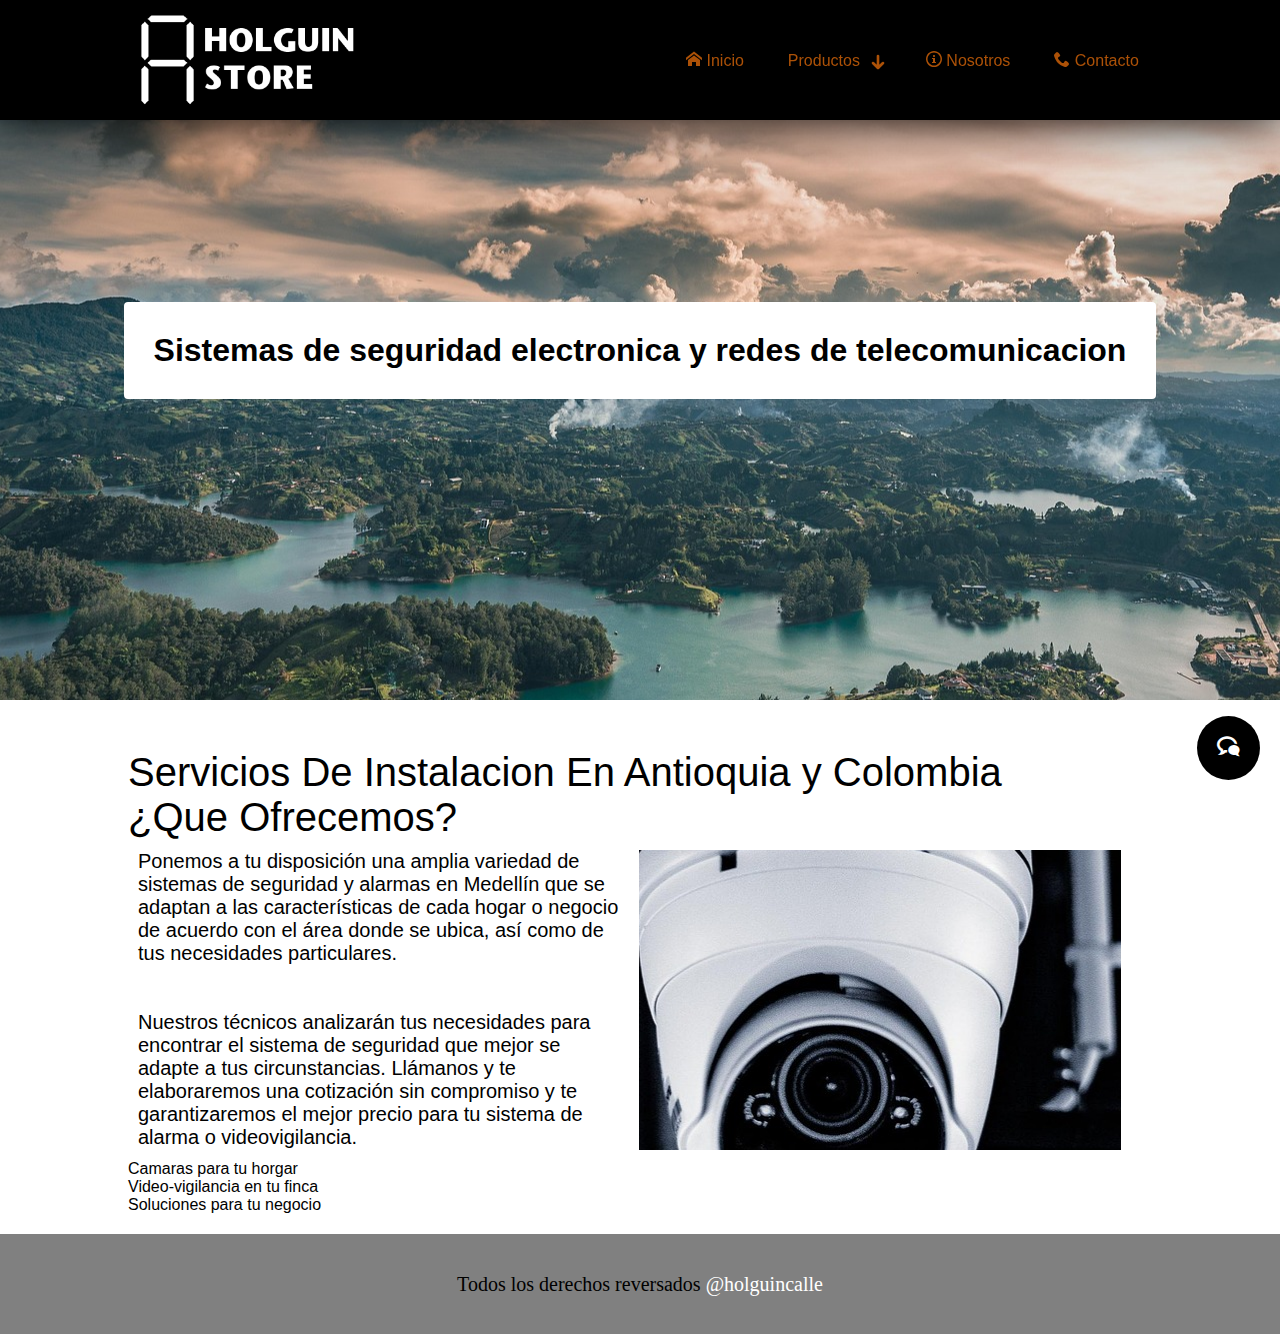
<file: index.html>
<!DOCTYPE html>
<html lang="es">
<head>
	<meta charset="UTF-8">
	<title>HOLGUIN STORE</title>
     <meta name="viewport" content="width=device-width, user-scalable=no, initial-scale=1.0, maximum-scale=1.0, minimum-scale=1.0">
     <link href="https://fonts.googleapis.com/css?family= Comfortaa" rel = "stylesheet">
     <link href="https://fonts.googleapis.com/css?family=Asap" rel="stylesheet">
     <link href="https://fonts.googleapis.com/css?family=Roboto:300" rel="stylesheet" >
     <link rel="shortcut icon" href="logo.ico">
	<link rel="stylesheet" href="estilos.css">
	<link rel="stylesheet" href="style.css">
	<script src="jquery.js"></script>
	<script src="main.js"></script>
</head>
<body>
    
    <div class="contenedor">

	<span class="ir-arriba icon-arrow-up"></span>
	<a href="http:/wa.me/573007732526/" target="_blank"><span class="chatme"><span class="icon-bubbles3"></span></span></a>

	<input type="checkbox" id="btn-nav" class="checkbox">
    <header>
      <div class="header-container">
        <img class="header-logo" src="./img/logo3d.png">
        <label for="btn-nav" class="btn-label">
          <div class="header-button"></div>
        </label>
      </div>
    </header>

		<nav class="menu" id="menu" >
		 <img class="header-logo2" src="./img/logo3d.png" height="100px">
			<ul>
				<li><p class="inicio"><span class="icon-home"></span> Inicio</p></li>
				<li class="submenu">
					<p>Productos<span class="caret icon-arrow-down2"></span></p>
				<li><p class="nosotros"><span class="icon-info"></span> Nosotros</p></li>
				<li><p class="contacto"><span class="icon-phone"></span> Contacto</p></li>
			</ul>
		</nav>

		<div class="contenidogeneral">

			<div class="portada"><h1>Sistemas de seguridad electronica y redes de telecomunicacion</h1></div>

			<article class="contenidoppal">

				<section class="seccion1">
					<h1>Servicios De Instalacion En Antioquia y Colombia</h1>
					<h1>¿Que Ofrecemos?</h1>
					<div class="parrafo1"><p>Ponemos a tu disposición una amplia variedad de sistemas de seguridad y alarmas en Medellín que se adaptan a las características de cada hogar o negocio de acuerdo con el área donde se ubica, así como de tus necesidades particulares.
					</br></br></br>Nuestros técnicos analizarán tus necesidades para encontrar el sistema de seguridad que mejor se adapte a tus circunstancias. Llámanos y te elaboraremos una cotización sin compromiso y te garantizaremos el mejor precio para tu sistema de alarma o videovigilancia.</p>
					</div>
					<div class="imagen1"></div>
				</section>
				<section class="servicios">
					<div>
						<div></div>
						<p>Camaras para tu horgar</p>
						<div></div>
						<p>Video-vigilancia en tu finca</p>
						<div></div>
						<p>Soluciones para tu negocio</p>
					</div>
				</section>
			</article>
		</div>


		<footer>
			<div>
				<div>Todos los derechos reversados <a href="http:/instagram.com/holguincalle">@holguincalle</a></div>
			</div>
		</footer>
</body>
</html>
</file>
<file: estilos.css>
* {
	padding:0;
	margin:0;
}

body {background-color:#fff;
}

.header-container, .checkbox {
	display: none;
}

nav {
   background: black;
   margin: 0;
   width: 100%;
   max-width: 1920px;
   box-sizing: border-box;
   padding: 10px;
   z-index: 10;
   position: fixed;
   box-shadow: 0px 0px 50px #000;
}

.header-logo2 {
	transition: 0.3s;
}

.menu {

  display: flex;
  justify-content: space-around;
  align-items: center;
}

nav ul {
  list-style:none;
}

nav ul li {
   display: inline-block;
   position: relative;
   padding: 4px;
}
nav ul li p {
   color: #ac5107;
   font-size: 16px;
  font-family: arial;
  font-weight: 200;
   text-decoration: none;
   display: block;
   margin: 1rem 1rem;
   cursor: pointer;
 }

nav ul li a {
	text-decoration: none;
}

nav ul li p:hover {
  color: #fff;
 }

 nav ul li .caret {
 position: relative;
 top:3px;
 font-weight: bold;
 margin-left:10px;
 margin-right:0px;
 transform: rotateZ(-90deg);
 }

 nav ul li .caret:hover { 	
 transform: rotateZ(0deg);
 transition: 0.5s
 }
 
nav ul li::before {
  content: "";
  width: 0%;
  height: 1px;
  background: #fff;
  position: absolute;
  top: -0.6rem;
  transition: all 0.2s;
  top: 50px;
}

nav ul li:hover::before {
  width: 100%;
}

 .ir-arriba {
    display: none;
    padding: 20px;
    background: black;
    font-size: 20px;
    color: #fff;
    cursor: pointer;
    position: fixed;
    bottom: 0;
    right: 0;
    margin: 20px 20px;
    border-radius: 4px;
    z-index: 10;
  }
  
  .chatme {
    padding: 20px;
    background: black;
    font-size: 20px;
    color: #fff;
    cursor: pointer;
    position: fixed;
    bottom: 100px;
    right: 0;
    margin: 20px 20px;
    border-radius: 50%;
    z-index: 10;
  }
  



  /* contenido principal*/



  .contenidogeneral {
    margin: 0;
    padding: 0px;
    width: 100%;
    height: 100%;
  }

  .portada {
    background-image: url(img/banner.jpg);
    background: cover;
    background-position: 50% 50%;
    width: 100%;
    height: 700px;
    position: relative;
    display: flex;
    justify-content: center;
    align-items: center;
  }

  .portada h1 {
    background-color: white;
    margin: 30px;
    padding: 30px;
    border: #000;
    border-radius: 4px;
    font-family: sans-serif, roboto ;
  }

  .contenidoppal {
    margin: 0 auto;
    width:60%;
    padding-top: 50px;
    font-family: sans-serif, Arial, Helvetica, sans-serif, roboto;
  }

  .seccion1 {
    display: flex;
    flex-wrap: wrap;
    width: 100%;
  }

  .seccion1 h1 {
    color: black;
    width: 100%;
    font-size: 40px;
    font-weight: lighter;
    font-family: sans-serif, Arial, Helvetica, sans-serif, roboto;
    position: relative;
  }

  .parrafo1 {
    width: 47%;
    position: relative;
    margin-top: 40px;
    margin: 10px;
  }

  .seccion1 p {
    text-align: left;
    color: black;
    font-size: 20px;
  }

  .imagen1 {
    background-image: url(img/imagen1.jpg);
    background: cover;
    background-position: 50% 50%;
    margin-top: 40px;
    width: 47%;
    margin: 10px;
    height: 300px;
    position: relative;
  }

  .alarmas {
    background-color: red;
  }

  /* pie de pagina*/

  footer {
    display: flex;
    background-color: gray;
    width: 100%;
    margin-top: 20px;
    height: 100px;
    align-items: center;
    justify-content: center;
    font-size: 20px;
  }

  footer a {
    text-decoration: none;
    color: white;
  }


/* menu para moviles*/

@media screen and (max-width: 1600px){
  .contenidoppal {
    width: 80%;
  }
}




 @media screen and (max-width: 800px) {


	.precios {
		width: 100%;
	}


.checkbox {
  display: none;
}

header {
  position: fixed;
  width: 100%;
  height: 60px;
  top: 0px;
  padding: 5px;
  z-index: 10;
  background: black;
  box-shadow: 0px 0px 5px #888888;
}
.header-logo {
  height: 3rem;
}
.header-logo2 {
  display: none;
}
.header-container {
  width: 90%;
  position: relative;
  margin: auto;
  display: flex;
  justify-content: space-between;
  align-items: center;
}
.btn-label {
  width: 2rem;
  height: 1.4rem;
  cursor: pointer;
}
.header-button {
  width: 2rem;
  height: 0.2rem;
  background: #ac5107;
  position: absolute;
  right: 1rem;
  top: 1.6rem;  
  transition: all 0.2s;
}
.header-button::before,
.header-button::after {
  content: "";
  width: 2rem;
  height: 0.2rem;
  background: #ac5107;
  position: absolute;
  top: -0.6rem;
  transition: all 0.2s;
}
.header-button::after {
  top: 0.6rem;
}


      nav {
		width: 70%;
		height: 100%;
		position: fixed;
		left:-100%;
		top: 0px;
		margin: auto;
		transition:all 0.5s;
	}
	nav ul {
		display: block;
		margin: 0;
		padding: 0;
	}
 
	 nav ul li {
		display: block;
		border-bottom:1px solid rgba( 0, 0, 0,.5);
	}
 
	 nav ul li:hover .children {
		display: none;
	}

  .children:hover::before {
    display: none;
  }
 
	 nav ul li .children {
		width: 100%;
		position: relative;
	}
 
	 nav ul li .children li a {
		margin-left:20px;
	}
 
	 nav ul li .caret {
		float: right;
	}

.checkbox:checked ~ nav {
  left: 0rem;
}

.checkbox:checked + header .header-container label .header-button {
  background: none;
}
.checkbox:checked + header .header-container label .header-button::before {
  transform: rotate(45deg);
  top: 0;
}
.checkbox:checked + header .header-container label .header-button::after {
  transform: rotate(-45deg);
  top: 0;
}

.contenidoppal {
  width: 90%;
}

.parrafo1 {
  width: 100%;
}

.imagen1 {
  width: 100%;
}


}
</file>
<file: style.css>
@font-face {
  font-family: 'icomoon';
  src:  url('fonts/icomoon.eot?kw5gsq');
  src:  url('fonts/icomoon.eot?kw5gsq#iefix') format('embedded-opentype'),
    url('fonts/icomoon.ttf?kw5gsq') format('truetype'),
    url('fonts/icomoon.woff?kw5gsq') format('woff'),
    url('fonts/icomoon.svg?kw5gsq#icomoon') format('svg');
  font-weight: normal;
  font-style: normal;
}

[class^="icon-"], [class*=" icon-"] {
  /* use !important to prevent issues with browser extensions that change fonts */
  font-family: 'icomoon' !important;
  speak: none;
  font-style: normal;
  font-weight: normal;
  font-variant: normal;
  text-transform: none;
  line-height: 1;

  /* Better Font Rendering =========== */
  -webkit-font-smoothing: antialiased;
  -moz-osx-font-smoothing: grayscale;
}

.icon-home:before {
  content: "\e900";
}
.icon-home2:before {
  content: "\e901";
}
.icon-home3:before {
  content: "\e902";
}
.icon-office:before {
  content: "\e903";
}
.icon-newspaper:before {
  content: "\e904";
}
.icon-pencil:before {
  content: "\e905";
}
.icon-pencil2:before {
  content: "\e906";
}
.icon-quill:before {
  content: "\e907";
}
.icon-pen:before {
  content: "\e908";
}
.icon-blog:before {
  content: "\e909";
}
.icon-eyedropper:before {
  content: "\e90a";
}
.icon-droplet:before {
  content: "\e90b";
}
.icon-paint-format:before {
  content: "\e90c";
}
.icon-image:before {
  content: "\e90d";
}
.icon-images:before {
  content: "\e90e";
}
.icon-camera:before {
  content: "\e90f";
}
.icon-headphones:before {
  content: "\e910";
}
.icon-music:before {
  content: "\e911";
}
.icon-play:before {
  content: "\e912";
}
.icon-film:before {
  content: "\e913";
}
.icon-video-camera:before {
  content: "\e914";
}
.icon-dice:before {
  content: "\e915";
}
.icon-pacman:before {
  content: "\e916";
}
.icon-spades:before {
  content: "\e917";
}
.icon-clubs:before {
  content: "\e918";
}
.icon-diamonds:before {
  content: "\e919";
}
.icon-bullhorn:before {
  content: "\e91a";
}
.icon-connection:before {
  content: "\e91b";
}
.icon-podcast:before {
  content: "\e91c";
}
.icon-feed:before {
  content: "\e91d";
}
.icon-mic:before {
  content: "\e91e";
}
.icon-book:before {
  content: "\e91f";
}
.icon-books:before {
  content: "\e920";
}
.icon-library:before {
  content: "\e921";
}
.icon-file-text:before {
  content: "\e922";
}
.icon-profile:before {
  content: "\e923";
}
.icon-file-empty:before {
  content: "\e924";
}
.icon-files-empty:before {
  content: "\e925";
}
.icon-file-text2:before {
  content: "\e926";
}
.icon-file-picture:before {
  content: "\e927";
}
.icon-file-music:before {
  content: "\e928";
}
.icon-file-play:before {
  content: "\e929";
}
.icon-file-video:before {
  content: "\e92a";
}
.icon-file-zip:before {
  content: "\e92b";
}
.icon-copy:before {
  content: "\e92c";
}
.icon-paste:before {
  content: "\e92d";
}
.icon-stack:before {
  content: "\e92e";
}
.icon-folder:before {
  content: "\e92f";
}
.icon-folder-open:before {
  content: "\e930";
}
.icon-folder-plus:before {
  content: "\e931";
}
.icon-folder-minus:before {
  content: "\e932";
}
.icon-folder-download:before {
  content: "\e933";
}
.icon-folder-upload:before {
  content: "\e934";
}
.icon-price-tag:before {
  content: "\e935";
}
.icon-price-tags:before {
  content: "\e936";
}
.icon-barcode:before {
  content: "\e937";
}
.icon-qrcode:before {
  content: "\e938";
}
.icon-ticket:before {
  content: "\e939";
}
.icon-cart:before {
  content: "\e93a";
}
.icon-coin-dollar:before {
  content: "\e93b";
}
.icon-coin-euro:before {
  content: "\e93c";
}
.icon-coin-pound:before {
  content: "\e93d";
}
.icon-coin-yen:before {
  content: "\e93e";
}
.icon-credit-card:before {
  content: "\e93f";
}
.icon-calculator:before {
  content: "\e940";
}
.icon-lifebuoy:before {
  content: "\e941";
}
.icon-phone:before {
  content: "\e942";
}
.icon-phone-hang-up:before {
  content: "\e943";
}
.icon-address-book:before {
  content: "\e944";
}
.icon-envelop:before {
  content: "\e945";
}
.icon-pushpin:before {
  content: "\e946";
}
.icon-location:before {
  content: "\e947";
}
.icon-location2:before {
  content: "\e948";
}
.icon-compass:before {
  content: "\e949";
}
.icon-compass2:before {
  content: "\e94a";
}
.icon-map:before {
  content: "\e94b";
}
.icon-map2:before {
  content: "\e94c";
}
.icon-history:before {
  content: "\e94d";
}
.icon-clock:before {
  content: "\e94e";
}
.icon-clock2:before {
  content: "\e94f";
}
.icon-alarm:before {
  content: "\e950";
}
.icon-bell:before {
  content: "\e951";
}
.icon-stopwatch:before {
  content: "\e952";
}
.icon-calendar:before {
  content: "\e953";
}
.icon-printer:before {
  content: "\e954";
}
.icon-keyboard:before {
  content: "\e955";
}
.icon-display:before {
  content: "\e956";
}
.icon-laptop:before {
  content: "\e957";
}
.icon-mobile:before {
  content: "\e958";
}
.icon-mobile2:before {
  content: "\e959";
}
.icon-tablet:before {
  content: "\e95a";
}
.icon-tv:before {
  content: "\e95b";
}
.icon-drawer:before {
  content: "\e95c";
}
.icon-drawer2:before {
  content: "\e95d";
}
.icon-box-add:before {
  content: "\e95e";
}
.icon-box-remove:before {
  content: "\e95f";
}
.icon-download:before {
  content: "\e960";
}
.icon-upload:before {
  content: "\e961";
}
.icon-floppy-disk:before {
  content: "\e962";
}
.icon-drive:before {
  content: "\e963";
}
.icon-database:before {
  content: "\e964";
}
.icon-undo:before {
  content: "\e965";
}
.icon-redo:before {
  content: "\e966";
}
.icon-undo2:before {
  content: "\e967";
}
.icon-redo2:before {
  content: "\e968";
}
.icon-forward:before {
  content: "\e969";
}
.icon-reply:before {
  content: "\e96a";
}
.icon-bubble:before {
  content: "\e96b";
}
.icon-bubbles:before {
  content: "\e96c";
}
.icon-bubbles2:before {
  content: "\e96d";
}
.icon-bubble2:before {
  content: "\e96e";
}
.icon-bubbles3:before {
  content: "\e96f";
}
.icon-bubbles4:before {
  content: "\e970";
}
.icon-user:before {
  content: "\e971";
}
.icon-users:before {
  content: "\e972";
}
.icon-user-plus:before {
  content: "\e973";
}
.icon-user-minus:before {
  content: "\e974";
}
.icon-user-check:before {
  content: "\e975";
}
.icon-user-tie:before {
  content: "\e976";
}
.icon-quotes-left:before {
  content: "\e977";
}
.icon-quotes-right:before {
  content: "\e978";
}
.icon-hour-glass:before {
  content: "\e979";
}
.icon-spinner:before {
  content: "\e97a";
}
.icon-spinner2:before {
  content: "\e97b";
}
.icon-spinner3:before {
  content: "\e97c";
}
.icon-spinner4:before {
  content: "\e97d";
}
.icon-spinner5:before {
  content: "\e97e";
}
.icon-spinner6:before {
  content: "\e97f";
}
.icon-spinner7:before {
  content: "\e980";
}
.icon-spinner8:before {
  content: "\e981";
}
.icon-spinner9:before {
  content: "\e982";
}
.icon-spinner10:before {
  content: "\e983";
}
.icon-spinner11:before {
  content: "\e984";
}
.icon-binoculars:before {
  content: "\e985";
}
.icon-search:before {
  content: "\e986";
}
.icon-zoom-in:before {
  content: "\e987";
}
.icon-zoom-out:before {
  content: "\e988";
}
.icon-enlarge:before {
  content: "\e989";
}
.icon-shrink:before {
  content: "\e98a";
}
.icon-enlarge2:before {
  content: "\e98b";
}
.icon-shrink2:before {
  content: "\e98c";
}
.icon-key:before {
  content: "\e98d";
}
.icon-key2:before {
  content: "\e98e";
}
.icon-lock:before {
  content: "\e98f";
}
.icon-unlocked:before {
  content: "\e990";
}
.icon-wrench:before {
  content: "\e991";
}
.icon-equalizer:before {
  content: "\e992";
}
.icon-equalizer2:before {
  content: "\e993";
}
.icon-cog:before {
  content: "\e994";
}
.icon-cogs:before {
  content: "\e995";
}
.icon-hammer:before {
  content: "\e996";
}
.icon-magic-wand:before {
  content: "\e997";
}
.icon-aid-kit:before {
  content: "\e998";
}
.icon-bug:before {
  content: "\e999";
}
.icon-pie-chart:before {
  content: "\e99a";
}
.icon-stats-dots:before {
  content: "\e99b";
}
.icon-stats-bars:before {
  content: "\e99c";
}
.icon-stats-bars2:before {
  content: "\e99d";
}
.icon-trophy:before {
  content: "\e99e";
}
.icon-gift:before {
  content: "\e99f";
}
.icon-glass:before {
  content: "\e9a0";
}
.icon-glass2:before {
  content: "\e9a1";
}
.icon-mug:before {
  content: "\e9a2";
}
.icon-spoon-knife:before {
  content: "\e9a3";
}
.icon-leaf:before {
  content: "\e9a4";
}
.icon-rocket:before {
  content: "\e9a5";
}
.icon-meter:before {
  content: "\e9a6";
}
.icon-meter2:before {
  content: "\e9a7";
}
.icon-hammer2:before {
  content: "\e9a8";
}
.icon-fire:before {
  content: "\e9a9";
}
.icon-lab:before {
  content: "\e9aa";
}
.icon-magnet:before {
  content: "\e9ab";
}
.icon-bin:before {
  content: "\e9ac";
}
.icon-bin2:before {
  content: "\e9ad";
}
.icon-briefcase:before {
  content: "\e9ae";
}
.icon-airplane:before {
  content: "\e9af";
}
.icon-truck:before {
  content: "\e9b0";
}
.icon-road:before {
  content: "\e9b1";
}
.icon-accessibility:before {
  content: "\e9b2";
}
.icon-target:before {
  content: "\e9b3";
}
.icon-shield:before {
  content: "\e9b4";
}
.icon-power:before {
  content: "\e9b5";
}
.icon-switch:before {
  content: "\e9b6";
}
.icon-power-cord:before {
  content: "\e9b7";
}
.icon-clipboard:before {
  content: "\e9b8";
}
.icon-list-numbered:before {
  content: "\e9b9";
}
.icon-list:before {
  content: "\e9ba";
}
.icon-list2:before {
  content: "\e9bb";
}
.icon-tree:before {
  content: "\e9bc";
}
.icon-menu:before {
  content: "\e9bd";
}
.icon-menu2:before {
  content: "\e9be";
}
.icon-menu3:before {
  content: "\e9bf";
}
.icon-menu4:before {
  content: "\e9c0";
}
.icon-cloud:before {
  content: "\e9c1";
}
.icon-cloud-download:before {
  content: "\e9c2";
}
.icon-cloud-upload:before {
  content: "\e9c3";
}
.icon-cloud-check:before {
  content: "\e9c4";
}
.icon-download2:before {
  content: "\e9c5";
}
.icon-upload2:before {
  content: "\e9c6";
}
.icon-download3:before {
  content: "\e9c7";
}
.icon-upload3:before {
  content: "\e9c8";
}
.icon-sphere:before {
  content: "\e9c9";
}
.icon-earth:before {
  content: "\e9ca";
}
.icon-link:before {
  content: "\e9cb";
}
.icon-flag:before {
  content: "\e9cc";
}
.icon-attachment:before {
  content: "\e9cd";
}
.icon-eye:before {
  content: "\e9ce";
}
.icon-eye-plus:before {
  content: "\e9cf";
}
.icon-eye-minus:before {
  content: "\e9d0";
}
.icon-eye-blocked:before {
  content: "\e9d1";
}
.icon-bookmark:before {
  content: "\e9d2";
}
.icon-bookmarks:before {
  content: "\e9d3";
}
.icon-sun:before {
  content: "\e9d4";
}
.icon-contrast:before {
  content: "\e9d5";
}
.icon-brightness-contrast:before {
  content: "\e9d6";
}
.icon-star-empty:before {
  content: "\e9d7";
}
.icon-star-half:before {
  content: "\e9d8";
}
.icon-star-full:before {
  content: "\e9d9";
}
.icon-heart:before {
  content: "\e9da";
}
.icon-heart-broken:before {
  content: "\e9db";
}
.icon-man:before {
  content: "\e9dc";
}
.icon-woman:before {
  content: "\e9dd";
}
.icon-man-woman:before {
  content: "\e9de";
}
.icon-happy:before {
  content: "\e9df";
}
.icon-happy2:before {
  content: "\e9e0";
}
.icon-smile:before {
  content: "\e9e1";
}
.icon-smile2:before {
  content: "\e9e2";
}
.icon-tongue:before {
  content: "\e9e3";
}
.icon-tongue2:before {
  content: "\e9e4";
}
.icon-sad:before {
  content: "\e9e5";
}
.icon-sad2:before {
  content: "\e9e6";
}
.icon-wink:before {
  content: "\e9e7";
}
.icon-wink2:before {
  content: "\e9e8";
}
.icon-grin:before {
  content: "\e9e9";
}
.icon-grin2:before {
  content: "\e9ea";
}
.icon-cool:before {
  content: "\e9eb";
}
.icon-cool2:before {
  content: "\e9ec";
}
.icon-angry:before {
  content: "\e9ed";
}
.icon-angry2:before {
  content: "\e9ee";
}
.icon-evil:before {
  content: "\e9ef";
}
.icon-evil2:before {
  content: "\e9f0";
}
.icon-shocked:before {
  content: "\e9f1";
}
.icon-shocked2:before {
  content: "\e9f2";
}
.icon-baffled:before {
  content: "\e9f3";
}
.icon-baffled2:before {
  content: "\e9f4";
}
.icon-confused:before {
  content: "\e9f5";
}
.icon-confused2:before {
  content: "\e9f6";
}
.icon-neutral:before {
  content: "\e9f7";
}
.icon-neutral2:before {
  content: "\e9f8";
}
.icon-hipster:before {
  content: "\e9f9";
}
.icon-hipster2:before {
  content: "\e9fa";
}
.icon-wondering:before {
  content: "\e9fb";
}
.icon-wondering2:before {
  content: "\e9fc";
}
.icon-sleepy:before {
  content: "\e9fd";
}
.icon-sleepy2:before {
  content: "\e9fe";
}
.icon-frustrated:before {
  content: "\e9ff";
}
.icon-frustrated2:before {
  content: "\ea00";
}
.icon-crying:before {
  content: "\ea01";
}
.icon-crying2:before {
  content: "\ea02";
}
.icon-point-up:before {
  content: "\ea03";
}
.icon-point-right:before {
  content: "\ea04";
}
.icon-point-down:before {
  content: "\ea05";
}
.icon-point-left:before {
  content: "\ea06";
}
.icon-warning:before {
  content: "\ea07";
}
.icon-notification:before {
  content: "\ea08";
}
.icon-question:before {
  content: "\ea09";
}
.icon-plus:before {
  content: "\ea0a";
}
.icon-minus:before {
  content: "\ea0b";
}
.icon-info:before {
  content: "\ea0c";
}
.icon-cancel-circle:before {
  content: "\ea0d";
}
.icon-blocked:before {
  content: "\ea0e";
}
.icon-cross:before {
  content: "\ea0f";
}
.icon-checkmark:before {
  content: "\ea10";
}
.icon-checkmark2:before {
  content: "\ea11";
}
.icon-spell-check:before {
  content: "\ea12";
}
.icon-enter:before {
  content: "\ea13";
}
.icon-exit:before {
  content: "\ea14";
}
.icon-play2:before {
  content: "\ea15";
}
.icon-pause:before {
  content: "\ea16";
}
.icon-stop:before {
  content: "\ea17";
}
.icon-previous:before {
  content: "\ea18";
}
.icon-next:before {
  content: "\ea19";
}
.icon-backward:before {
  content: "\ea1a";
}
.icon-forward2:before {
  content: "\ea1b";
}
.icon-play3:before {
  content: "\ea1c";
}
.icon-pause2:before {
  content: "\ea1d";
}
.icon-stop2:before {
  content: "\ea1e";
}
.icon-backward2:before {
  content: "\ea1f";
}
.icon-forward3:before {
  content: "\ea20";
}
.icon-first:before {
  content: "\ea21";
}
.icon-last:before {
  content: "\ea22";
}
.icon-previous2:before {
  content: "\ea23";
}
.icon-next2:before {
  content: "\ea24";
}
.icon-eject:before {
  content: "\ea25";
}
.icon-volume-high:before {
  content: "\ea26";
}
.icon-volume-medium:before {
  content: "\ea27";
}
.icon-volume-low:before {
  content: "\ea28";
}
.icon-volume-mute:before {
  content: "\ea29";
}
.icon-volume-mute2:before {
  content: "\ea2a";
}
.icon-volume-increase:before {
  content: "\ea2b";
}
.icon-volume-decrease:before {
  content: "\ea2c";
}
.icon-loop:before {
  content: "\ea2d";
}
.icon-loop2:before {
  content: "\ea2e";
}
.icon-infinite:before {
  content: "\ea2f";
}
.icon-shuffle:before {
  content: "\ea30";
}
.icon-arrow-up-left:before {
  content: "\ea31";
}
.icon-arrow-up:before {
  content: "\ea32";
}
.icon-arrow-up-right:before {
  content: "\ea33";
}
.icon-arrow-right:before {
  content: "\ea34";
}
.icon-arrow-down-right:before {
  content: "\ea35";
}
.icon-arrow-down:before {
  content: "\ea36";
}
.icon-arrow-down-left:before {
  content: "\ea37";
}
.icon-arrow-left:before {
  content: "\ea38";
}
.icon-arrow-up-left2:before {
  content: "\ea39";
}
.icon-arrow-up2:before {
  content: "\ea3a";
}
.icon-arrow-up-right2:before {
  content: "\ea3b";
}
.icon-arrow-right2:before {
  content: "\ea3c";
}
.icon-arrow-down-right2:before {
  content: "\ea3d";
}
.icon-arrow-down2:before {
  content: "\ea3e";
}
.icon-arrow-down-left2:before {
  content: "\ea3f";
}
.icon-arrow-left2:before {
  content: "\ea40";
}
.icon-circle-up:before {
  content: "\ea41";
}
.icon-circle-right:before {
  content: "\ea42";
}
.icon-circle-down:before {
  content: "\ea43";
}
.icon-circle-left:before {
  content: "\ea44";
}
.icon-tab:before {
  content: "\ea45";
}
.icon-move-up:before {
  content: "\ea46";
}
.icon-move-down:before {
  content: "\ea47";
}
.icon-sort-alpha-asc:before {
  content: "\ea48";
}
.icon-sort-alpha-desc:before {
  content: "\ea49";
}
.icon-sort-numeric-asc:before {
  content: "\ea4a";
}
.icon-sort-numberic-desc:before {
  content: "\ea4b";
}
.icon-sort-amount-asc:before {
  content: "\ea4c";
}
.icon-sort-amount-desc:before {
  content: "\ea4d";
}
.icon-command:before {
  content: "\ea4e";
}
.icon-shift:before {
  content: "\ea4f";
}
.icon-ctrl:before {
  content: "\ea50";
}
.icon-opt:before {
  content: "\ea51";
}
.icon-checkbox-checked:before {
  content: "\ea52";
}
.icon-checkbox-unchecked:before {
  content: "\ea53";
}
.icon-radio-checked:before {
  content: "\ea54";
}
.icon-radio-checked2:before {
  content: "\ea55";
}
.icon-radio-unchecked:before {
  content: "\ea56";
}
.icon-crop:before {
  content: "\ea57";
}
.icon-make-group:before {
  content: "\ea58";
}
.icon-ungroup:before {
  content: "\ea59";
}
.icon-scissors:before {
  content: "\ea5a";
}
.icon-filter:before {
  content: "\ea5b";
}
.icon-font:before {
  content: "\ea5c";
}
.icon-ligature:before {
  content: "\ea5d";
}
.icon-ligature2:before {
  content: "\ea5e";
}
.icon-text-height:before {
  content: "\ea5f";
}
.icon-text-width:before {
  content: "\ea60";
}
.icon-font-size:before {
  content: "\ea61";
}
.icon-bold:before {
  content: "\ea62";
}
.icon-underline:before {
  content: "\ea63";
}
.icon-italic:before {
  content: "\ea64";
}
.icon-strikethrough:before {
  content: "\ea65";
}
.icon-omega:before {
  content: "\ea66";
}
.icon-sigma:before {
  content: "\ea67";
}
.icon-page-break:before {
  content: "\ea68";
}
.icon-superscript:before {
  content: "\ea69";
}
.icon-subscript:before {
  content: "\ea6a";
}
.icon-superscript2:before {
  content: "\ea6b";
}
.icon-subscript2:before {
  content: "\ea6c";
}
.icon-text-color:before {
  content: "\ea6d";
}
.icon-pagebreak:before {
  content: "\ea6e";
}
.icon-clear-formatting:before {
  content: "\ea6f";
}
.icon-table:before {
  content: "\ea70";
}
.icon-table2:before {
  content: "\ea71";
}
.icon-insert-template:before {
  content: "\ea72";
}
.icon-pilcrow:before {
  content: "\ea73";
}
.icon-ltr:before {
  content: "\ea74";
}
.icon-rtl:before {
  content: "\ea75";
}
.icon-section:before {
  content: "\ea76";
}
.icon-paragraph-left:before {
  content: "\ea77";
}
.icon-paragraph-center:before {
  content: "\ea78";
}
.icon-paragraph-right:before {
  content: "\ea79";
}
.icon-paragraph-justify:before {
  content: "\ea7a";
}
.icon-indent-increase:before {
  content: "\ea7b";
}
.icon-indent-decrease:before {
  content: "\ea7c";
}
.icon-share:before {
  content: "\ea7d";
}
.icon-new-tab:before {
  content: "\ea7e";
}
.icon-embed:before {
  content: "\ea7f";
}
.icon-embed2:before {
  content: "\ea80";
}
.icon-terminal:before {
  content: "\ea81";
}
.icon-share2:before {
  content: "\ea82";
}
.icon-mail:before {
  content: "\ea83";
}
.icon-mail2:before {
  content: "\ea84";
}
.icon-mail3:before {
  content: "\ea85";
}
.icon-mail4:before {
  content: "\ea86";
}
.icon-amazon:before {
  content: "\ea87";
}
.icon-google:before {
  content: "\ea88";
}
.icon-google2:before {
  content: "\ea89";
}
.icon-google3:before {
  content: "\ea8a";
}
.icon-google-plus:before {
  content: "\ea8b";
}
.icon-google-plus2:before {
  content: "\ea8c";
}
.icon-google-plus3:before {
  content: "\ea8d";
}
.icon-hangouts:before {
  content: "\ea8e";
}
.icon-google-drive:before {
  content: "\ea8f";
}
.icon-facebook:before {
  content: "\ea90";
}
.icon-facebook2:before {
  content: "\ea91";
}
.icon-instagram:before {
  content: "\ea92";
}
.icon-whatsapp:before {
  content: "\ea93";
}
.icon-spotify:before {
  content: "\ea94";
}
.icon-telegram:before {
  content: "\ea95";
}
.icon-twitter:before {
  content: "\ea96";
}
.icon-vine:before {
  content: "\ea97";
}
.icon-vk:before {
  content: "\ea98";
}
.icon-renren:before {
  content: "\ea99";
}
.icon-sina-weibo:before {
  content: "\ea9a";
}
.icon-rss:before {
  content: "\ea9b";
}
.icon-rss2:before {
  content: "\ea9c";
}
.icon-youtube:before {
  content: "\ea9d";
}
.icon-youtube2:before {
  content: "\ea9e";
}
.icon-twitch:before {
  content: "\ea9f";
}
.icon-vimeo:before {
  content: "\eaa0";
}
.icon-vimeo2:before {
  content: "\eaa1";
}
.icon-lanyrd:before {
  content: "\eaa2";
}
.icon-flickr:before {
  content: "\eaa3";
}
.icon-flickr2:before {
  content: "\eaa4";
}
.icon-flickr3:before {
  content: "\eaa5";
}
.icon-flickr4:before {
  content: "\eaa6";
}
.icon-dribbble:before {
  content: "\eaa7";
}
.icon-behance:before {
  content: "\eaa8";
}
.icon-behance2:before {
  content: "\eaa9";
}
.icon-deviantart:before {
  content: "\eaaa";
}
.icon-500px:before {
  content: "\eaab";
}
.icon-steam:before {
  content: "\eaac";
}
.icon-steam2:before {
  content: "\eaad";
}
.icon-dropbox:before {
  content: "\eaae";
}
.icon-onedrive:before {
  content: "\eaaf";
}
.icon-github:before {
  content: "\eab0";
}
.icon-npm:before {
  content: "\eab1";
}
.icon-basecamp:before {
  content: "\eab2";
}
.icon-trello:before {
  content: "\eab3";
}
.icon-wordpress:before {
  content: "\eab4";
}
.icon-joomla:before {
  content: "\eab5";
}
.icon-ello:before {
  content: "\eab6";
}
.icon-blogger:before {
  content: "\eab7";
}
.icon-blogger2:before {
  content: "\eab8";
}
.icon-tumblr:before {
  content: "\eab9";
}
.icon-tumblr2:before {
  content: "\eaba";
}
.icon-yahoo:before {
  content: "\eabb";
}
.icon-yahoo2:before {
  content: "\eabc";
}
.icon-tux:before {
  content: "\eabd";
}
.icon-appleinc:before {
  content: "\eabe";
}
.icon-finder:before {
  content: "\eabf";
}
.icon-android:before {
  content: "\eac0";
}
.icon-windows:before {
  content: "\eac1";
}
.icon-windows8:before {
  content: "\eac2";
}
.icon-soundcloud:before {
  content: "\eac3";
}
.icon-soundcloud2:before {
  content: "\eac4";
}
.icon-skype:before {
  content: "\eac5";
}
.icon-reddit:before {
  content: "\eac6";
}
.icon-hackernews:before {
  content: "\eac7";
}
.icon-wikipedia:before {
  content: "\eac8";
}
.icon-linkedin:before {
  content: "\eac9";
}
.icon-linkedin2:before {
  content: "\eaca";
}
.icon-lastfm:before {
  content: "\eacb";
}
.icon-lastfm2:before {
  content: "\eacc";
}
.icon-delicious:before {
  content: "\eacd";
}
.icon-stumbleupon:before {
  content: "\eace";
}
.icon-stumbleupon2:before {
  content: "\eacf";
}
.icon-stackoverflow:before {
  content: "\ead0";
}
.icon-pinterest:before {
  content: "\ead1";
}
.icon-pinterest2:before {
  content: "\ead2";
}
.icon-xing:before {
  content: "\ead3";
}
.icon-xing2:before {
  content: "\ead4";
}
.icon-flattr:before {
  content: "\ead5";
}
.icon-foursquare:before {
  content: "\ead6";
}
.icon-yelp:before {
  content: "\ead7";
}
.icon-paypal:before {
  content: "\ead8";
}
.icon-chrome:before {
  content: "\ead9";
}
.icon-firefox:before {
  content: "\eada";
}
.icon-IE:before {
  content: "\eadb";
}
.icon-edge:before {
  content: "\eadc";
}
.icon-safari:before {
  content: "\eadd";
}
.icon-opera:before {
  content: "\eade";
}
.icon-file-pdf:before {
  content: "\eadf";
}
.icon-file-openoffice:before {
  content: "\eae0";
}
.icon-file-word:before {
  content: "\eae1";
}
.icon-file-excel:before {
  content: "\eae2";
}
.icon-libreoffice:before {
  content: "\eae3";
}
.icon-html-five:before {
  content: "\eae4";
}
.icon-html-five2:before {
  content: "\eae5";
}
.icon-css3:before {
  content: "\eae6";
}
.icon-git:before {
  content: "\eae7";
}
.icon-codepen:before {
  content: "\eae8";
}
.icon-svg:before {
  content: "\eae9";
}
.icon-IcoMoon:before {
  content: "\eaea";
}
</file>
